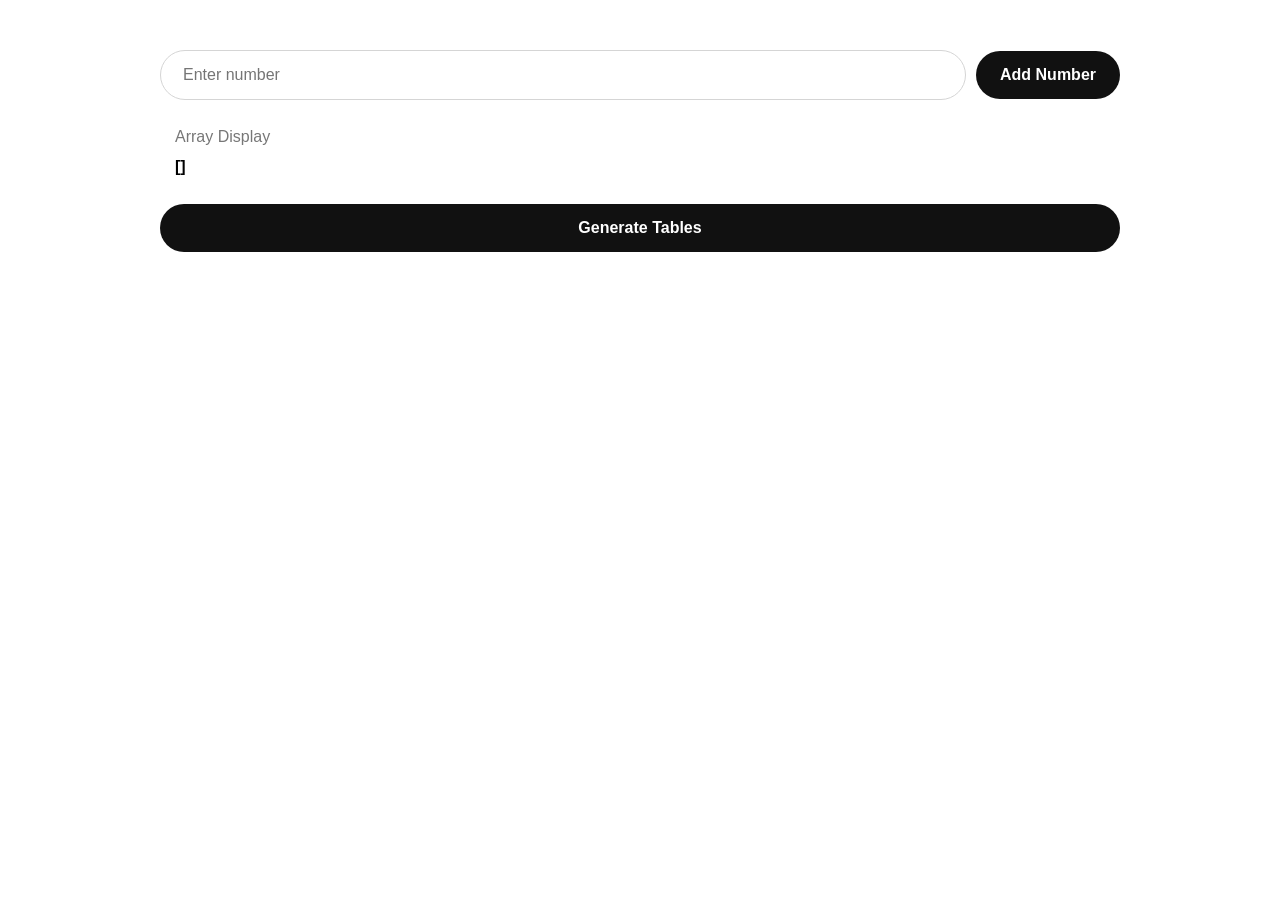
<file: Projects/table generator/index.html>
<!DOCTYPE html>
<html lang="en">

<head>
    <meta charset="UTF-8">
    <meta name="viewport" content="width=device-width, initial-scale=1.0">
    <link rel="stylesheet" href="../table generator/assets/styles.css">
    <title>Multiplication Table Generator</title>
</head>

<body>

    <div class="container">

        <div class="input-row">
            <input type="number" id="numberInput" placeholder="Enter number">

            <button id="addBtn">Add Number</button>
        </div>

        <div class="array-section">
            <p>Array Display</p>
            <p id="arrayDisplay">[]</p>

        </div>

        <button id="generate">
            Generate Tables
        </button>

        <div id="output"></div>

    </div>

    <script src="../table generator/assets/script.js"></script>
</body>

</html>
</file>
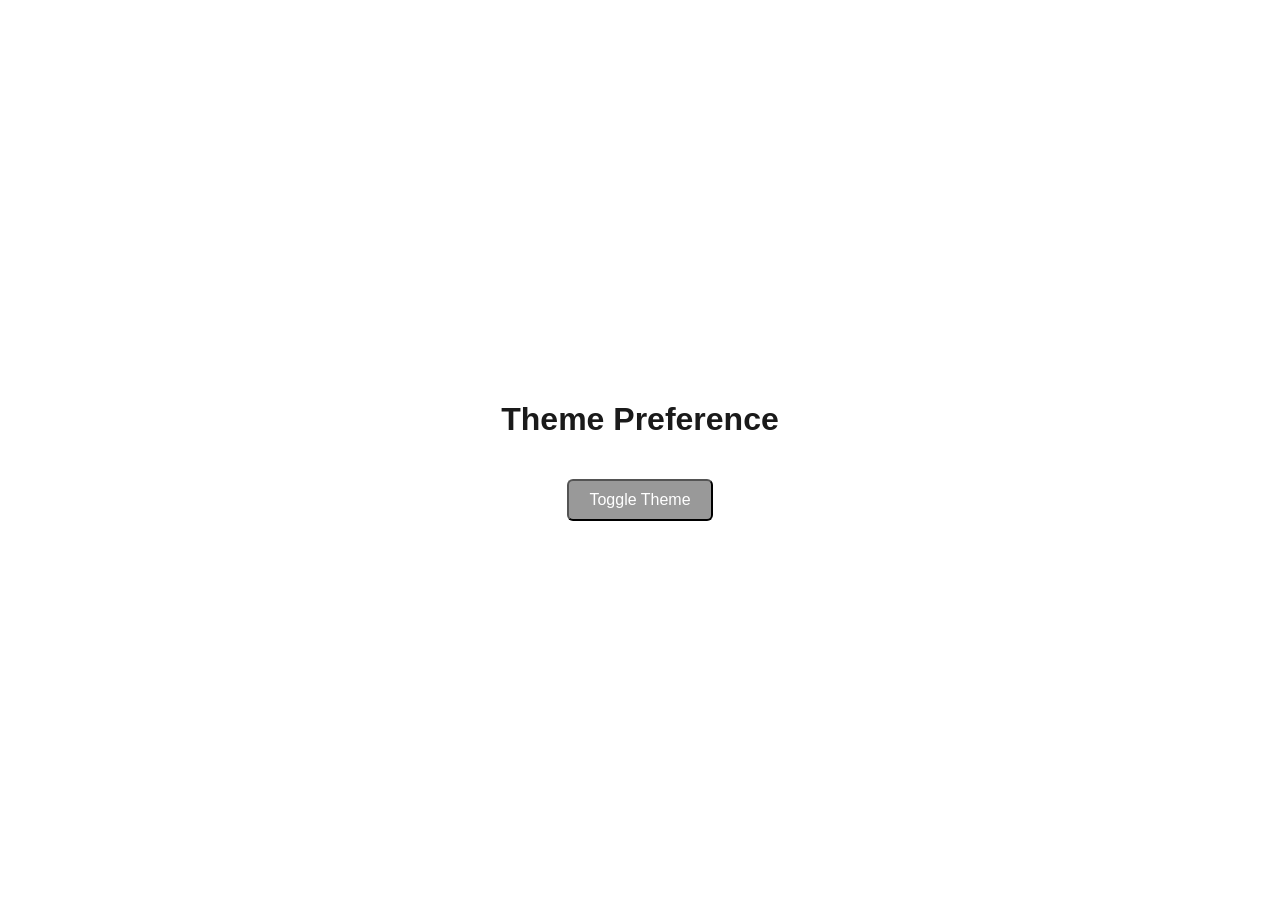
<file: Projects/theme changer/index.html>
<!DOCTYPE html>

<html lang="en">

<head>
    <meta charset="UTF-8">
    <meta name="viewport" content="width=device-width, initial-scale=1.0">
    <link rel="stylesheet" href="../theme changer/assets/style.css">
    <title>Document</title>
</head>

<body>
    <div class="container">
        <h1>Theme Preference</h1>
        <button id="toggleTheme">Toggle Theme</button>
    </div>

    <script src="../theme changer/assets/script.js"></script>

</body>

</html>
</file>
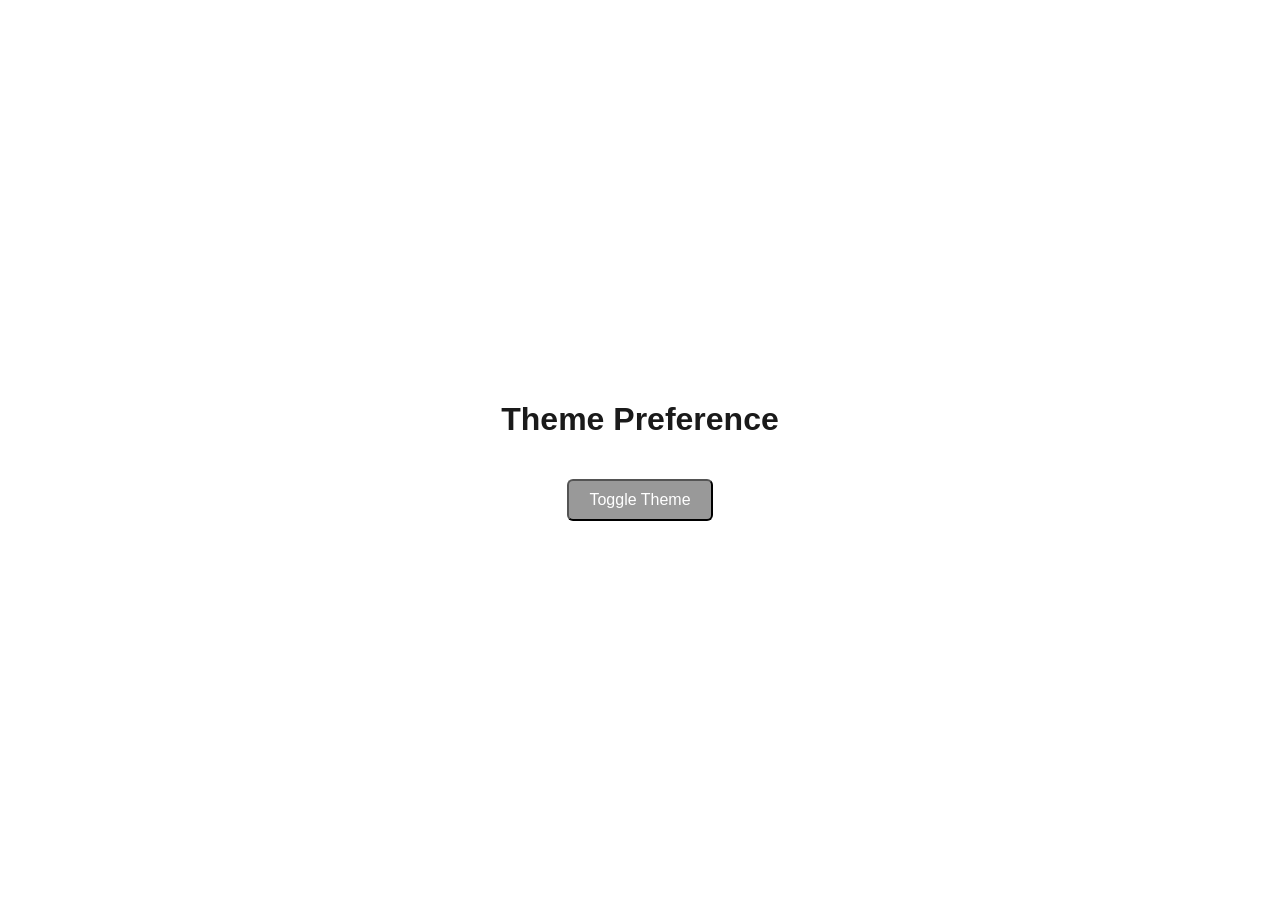
<file: index2_theme_changer.html>
<!DOCTYPE html>

<html lang="en">

<head>
    <meta charset="UTF-8">
    <meta name="viewport" content="width=device-width, initial-scale=1.0">
    <link rel="stylesheet" href="./style2_theme_changer.css">
    <title>Document</title>
</head>

<body>
    <div class="container">
        <h1>Theme Preference</h1>
        <button id="toggleTheme">Toggle Theme</button>
    </div>

    <script src="./script2_theme_changer.js"></script>

</body>

</html>
</file>
<file: Projects/table generator/assets/styles.css>
* {
    margin: 0;
    padding: 0;
    box-sizing: border-box;
}

body {
    font-family: Arial, sans-serif;
    background: #fff;
}

.container {
    max-width: 1000px;
    margin: 30px auto;
    padding: 20px;
}


.input-row {
    display: flex;
    gap: 10px;
    align-items: center;
}

#numberInput {
    flex: 1;
    min-width: 0;
    height: 50px;
    padding: 0 22px;
    border: 1px solid #d5d5d5;
    border-radius: 50px;
    font-size: 16px;
    outline: none;
}

#numberInput:focus {
    border-color: #777;
}

#addBtn {
    height: 48px;
    padding: 0 24px;
    background: #111;
    color: white;
    border: none;
    border-radius: 50px;
    font-size: 16px;
    font-weight: 600;
    cursor: pointer;
}

/* Array */

.array-section {
    margin: 28px 15px;
}

.array-section p:first-child {
    color: #777;
    margin-bottom: 12px;
}

#arrayDisplay {
    font-weight: bold;
}

/* Generate Button */

#generate {
    width: 100%;
    height: 48px;
    background: #111;
    color: white;
    border: none;
    border-radius: 50px;
    font-size: 16px;
    font-weight: 600;
    cursor: pointer;
}

#generate:disabled {
    background: #f1f1f1;
    color: #999;
    cursor: not-allowed;
}

/* Tables Grid */

#output {
    display: grid;
    grid-template-columns: repeat(3, minmax(0, 1fr));
    gap: 20px;
    margin-top: 30px;
}

.table-card {
    border: 1px solid #ddd;
    border-radius: 12px;
    padding: 20px;
    text-align: center;
}

.table-card h3 {
    margin-bottom: 15px;
}

.table-card p {
    margin: 8px 0;
}


@media (max-width: 768px) {
    #output {
        grid-template-columns: repeat(2, 1fr);
    }
}

@media (max-width: 576px) {
    #output {
        grid-template-columns: 1fr;
    }
}
</file>
<file: Projects/theme changer/assets/style.css>
:root{
    --bg-light: #ffffff;
    --text-light: #1a1a1a;

    --bg-dark: #1e1e1e;
    --text-dark: #f5f5f5;
}


body.light{
    background-color: var(--bg-light);
    color: var(--text-light);
}

body.dark{
    background-color: var(--bg-dark);
    color: var(--text-dark);
}


body{
    margin: 0;
    font-family: Helvetica, sans-serif;
    transition: 
       background-color 0.3s ease,
       color 0.3s ease;
}

.container{
    height: 100vh;
    display: flex;
    flex-direction: column;
    justify-content: center;
    align-items: center;
}

button{
    margin-top: 20px;
    padding: 10px 20px;
    font-size: 16px;
    cursor: pointer;
    border-radius: 6px;
    background-color: #999;
    color: #fff;
}
</file>
<file: style2_theme_changer.css>
:root{
    --bg-light: #ffffff;
    --text-light: #1a1a1a;

    --bg-dark: #1e1e1e;
    --text-dark: #f5f5f5;
}


body.light{
    background-color: var(--bg-light);
    color: var(--text-light);
}

body.dark{
    background-color: var(--bg-dark);
    color: var(--text-dark);
}


body{
    margin: 0;
    font-family: Helvetica, sans-serif;
    transition: 
       background-color 0.3s ease,
       color 0.3s ease;
}

.container{
    height: 100vh;
    display: flex;
    flex-direction: column;
    justify-content: center;
    align-items: center;
}

button{
    margin-top: 20px;
    padding: 10px 20px;
    font-size: 16px;
    cursor: pointer;
    border-radius: 6px;
    background-color: #999;
    color: #fff;
}
</file>
